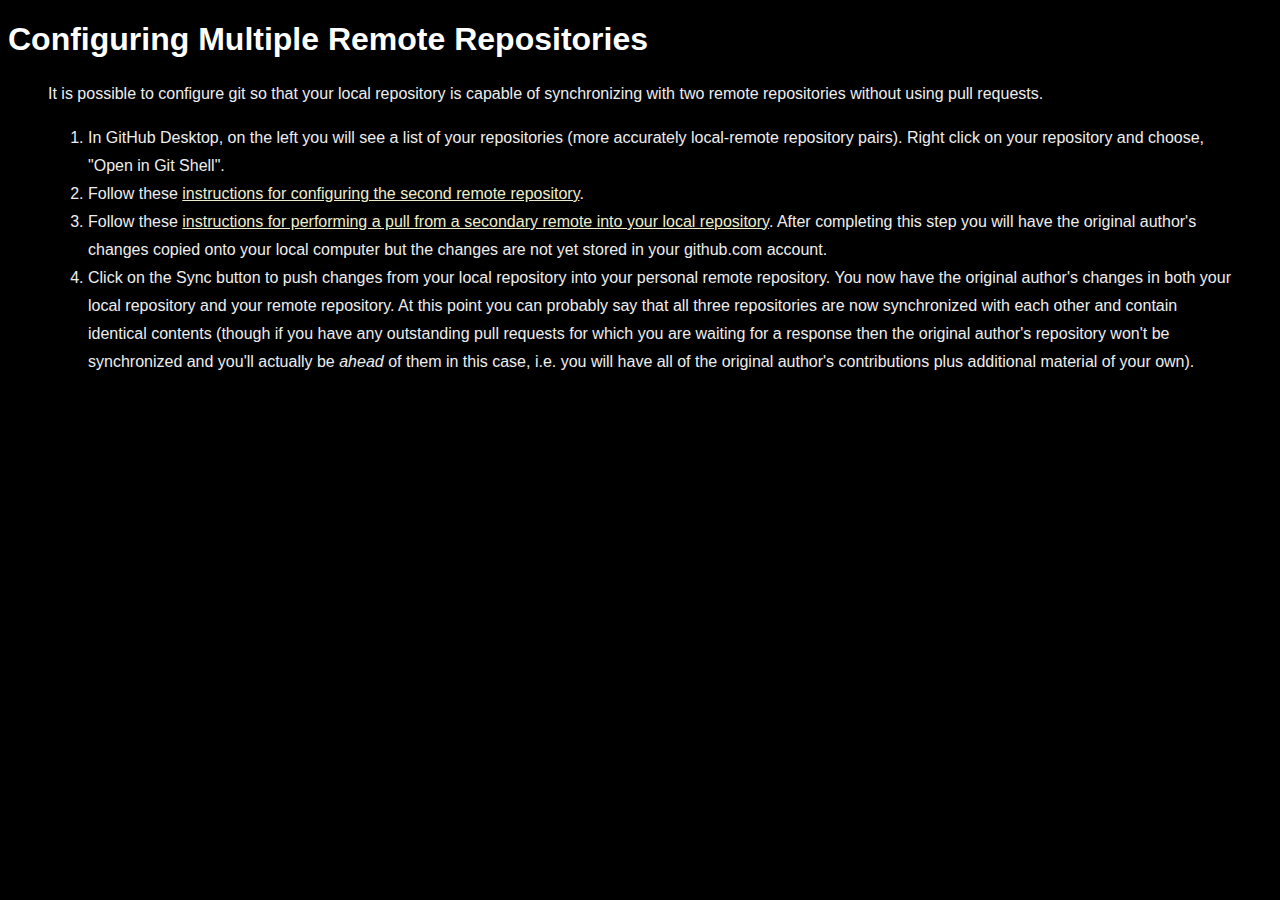
<file: notes/git/command-line.html>
<!DOCTYPE html>
<html>
<head>
	<title>CFG - Git Command Line</title>
	<link rel="stylesheet" type="text/css" href="../../css/main.css"/>
</head>
<body>
	<h1>Configuring Multiple Remote Repositories</h1>
	<p>It is possible to configure git so that your local repository is capable of synchronizing with two remote repositories without using pull requests.</p>
	<ol>
		<li>In GitHub Desktop, on the left you will see a list of your repositories (more accurately local-remote repository pairs).  Right click on your repository and choose, "Open in Git Shell".</li>
		<li>Follow these <a href="https://help.github.com/articles/configuring-a-remote-for-a-fork" target="github-help">instructions for configuring the second remote repository</a>.</li>
		<li>Follow these <a href="https://help.github.com/articles/syncing-a-fork" target="github-help">instructions for performing a pull from a secondary remote into your local repository</a>.  After completing this step you will have the original author's changes copied onto your local computer but the changes are not yet stored in your github.com account.</li>
		<li>Click on the Sync button to push changes from your local repository into your personal remote repository.  You now have the original author's changes in both your local repository and your remote repository.  At this point you can probably say that all three repositories are now synchronized with each other and contain identical contents (though if you have any outstanding pull requests for which you are waiting for a response then the original author's repository won't be synchronized and you'll actually be <dfn>ahead</dfn> of them in this case, i.e. you will have all of the original author's contributions plus additional material of your own).</li>
	</ol>
</body>
</html>
</file>
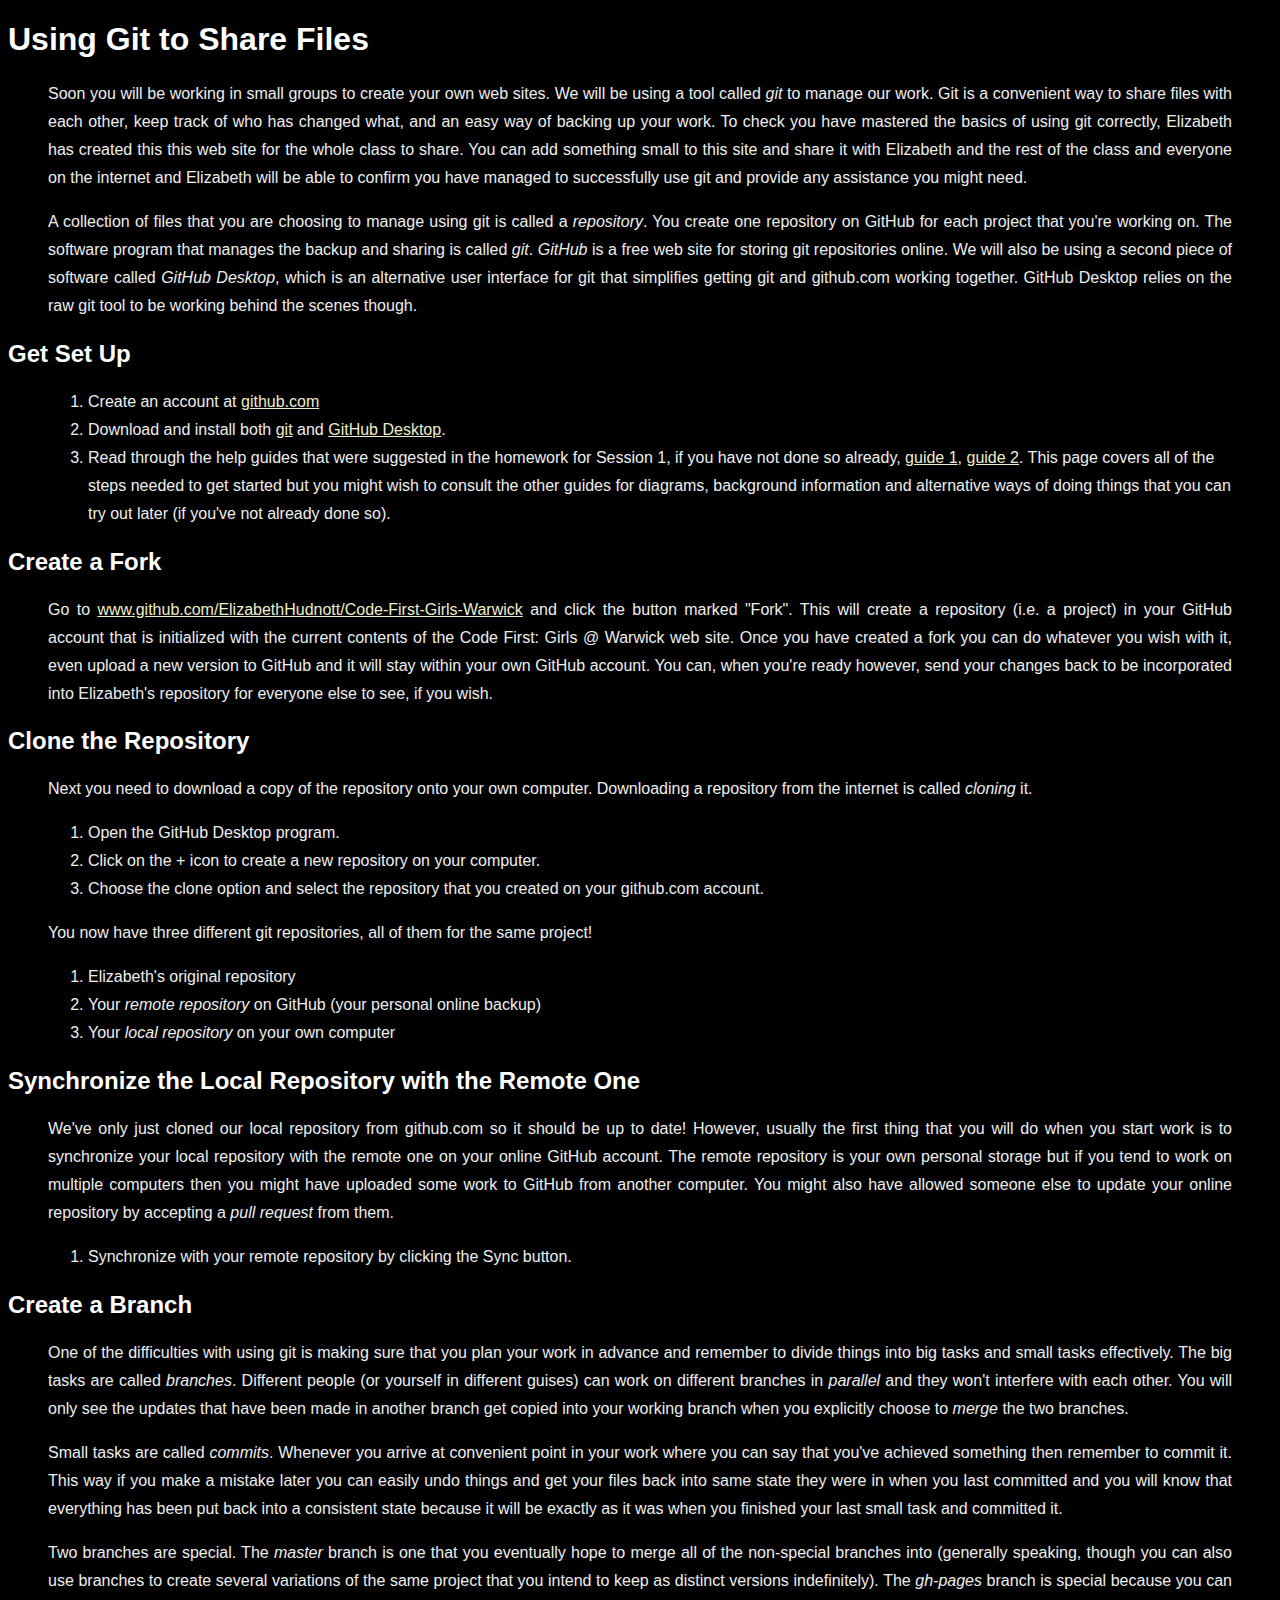
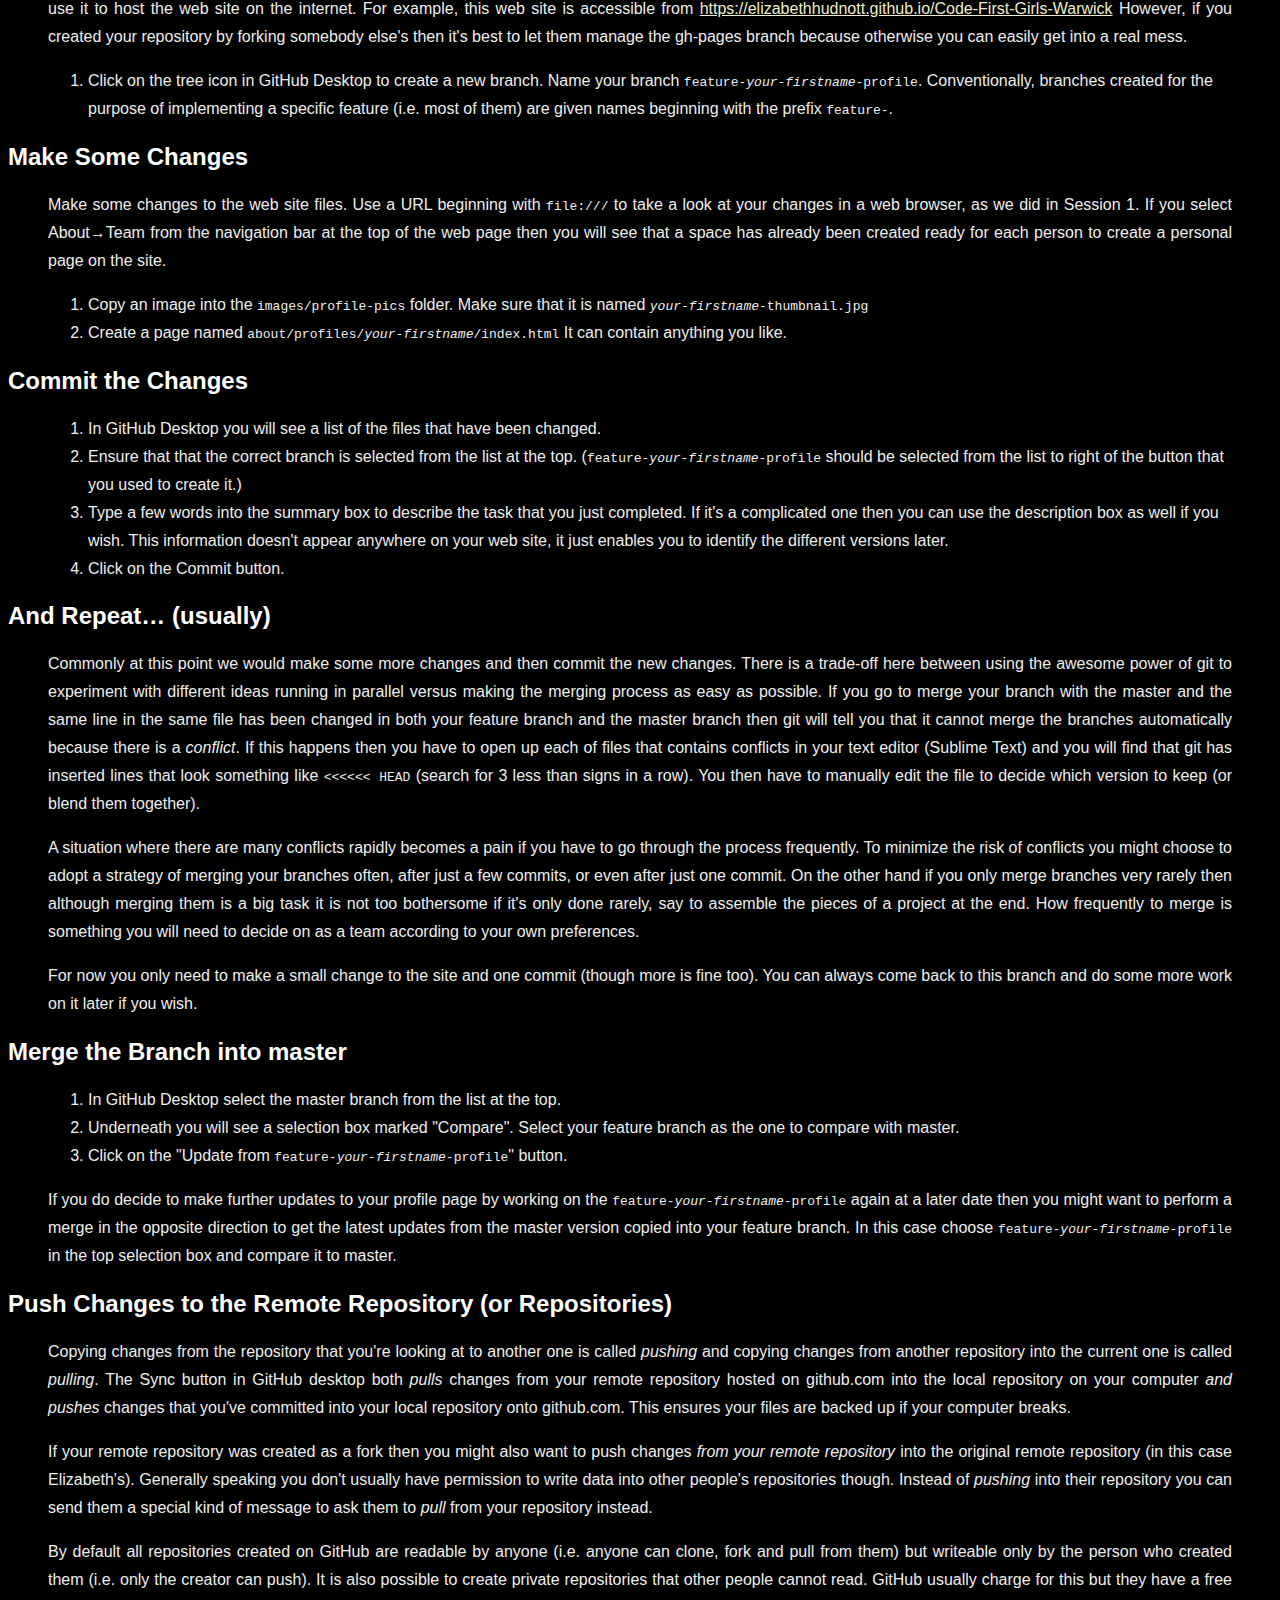
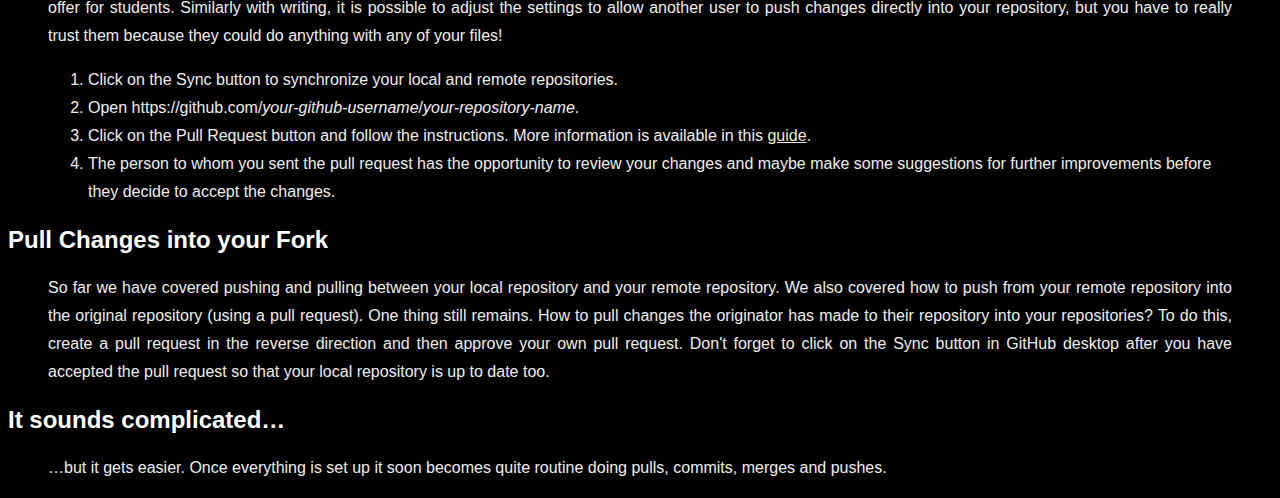
<file: notes/git/intro.html>
<!DOCTYPE html>
<html>
<head>
	<title>CFG - Using Git</title>
	<link rel="stylesheet" type="text/css" href="../../css/main.css"/>
</head>
<body>
	<article>
	<h1>Using Git to Share Files</h1>
	<p>Soon you will be working in small groups to create your own web sites.  We will be using a tool called <em>git</em> to manage our work.  Git is a convenient way to share files with each other, keep track of who has changed what, and an easy way of backing up your work.  To check you have mastered the basics of using git correctly, Elizabeth has created this this web site for the whole class to share.  You can add something small to this site and share it with Elizabeth and the rest of the class and everyone on the internet and Elizabeth will be able to confirm you have managed to successfully use git and provide any assistance you might need.</p>

	<p>A collection of files that you are choosing to manage using git is called a <dfn>repository</dfn>.  You create one repository on GitHub for each project that you're working on.  The software program that manages the backup and sharing is called <dfn>git</dfn>.  <dfn>GitHub</dfn> is a free web site for storing git repositories online.  We will also be using a second piece of software called <dfn>GitHub Desktop</dfn>, which is an alternative user interface for git that simplifies getting git and github.com working together.  GitHub Desktop relies on the raw git tool to be working behind the scenes though.</p>

	<h2>Get Set Up</h2>
	<ol>
		<li>Create an account at <a href="https://www.github.com" target="github">github.com</a></li>
		<li>Download and install both <a href="https://git-scm.com/downloads" target="download-git">git</a> and <a href="https://desktop.github.com" target="download-github-desktop">GitHub Desktop</a>.</li>
		<li>Read through the help guides that were suggested in the homework for Session&nbsp;1, if you have not done so already, <a href="https://guides.github.com/introduction/getting-your-project-on-github/" target="guide1">guide&nbsp;1</a>, <a href="https://guides.github.com/activities/hello-world/">guide&nbsp;2</a>.  This page covers all of the steps needed to get started but you might wish to consult the other guides for diagrams, background information and alternative ways of doing things that you can try out later (if you've not already done so).</li>
	</ol>

	<h2>Create a Fork</h2>
	<p>Go to <a href="https://github.com/ElizabethHudnott/Code-First-Girls-Warwick" target="github-lizzy">www.github.com/ElizabethHudnott/Code-First-Girls-Warwick</a> and click the button marked "Fork".  This will create a repository (i.e. a project) in your GitHub account that is initialized with the current contents of the Code First: Girls&nbsp;@&nbsp;Warwick web site.  Once you have created a fork you can do whatever you wish with it, even upload a new version to GitHub and it will stay within your own GitHub account.  You can, when you're ready however, send your changes back to be incorporated into Elizabeth's repository for everyone else to see, if you wish.</p>

	<h2>Clone the Repository</h2>
	<p>Next you need to download a copy of the repository onto your own computer.  Downloading a repository from the internet is called <dfn>cloning</dfn> it.</p>
	<ol>
		<li>Open the GitHub Desktop program.</li>
		<li>Click on the + icon to create a new repository on your computer.</li>
		<li>Choose the clone option and select the repository that you created on your github.com account.</li>
	</ol>
	<p>You now have three different git repositories, all of them for the same project!</p>
	<ol>
		<li>Elizabeth's original repository</li>
		<li>Your <dfn>remote repository</dfn> on GitHub (your personal online backup)</li>
		<li>Your <dfn>local repository</dfn> on your own computer</li>
	</ol>

	<h2>Synchronize the Local Repository with the Remote One</h2>
	<p>We've only just cloned our local repository from github.com so it should be up to date!  However, usually the first thing that you will do when you start work is to synchronize your local repository with the remote one on your online GitHub account.  The remote repository is your own personal storage but if you tend to work on multiple computers then you might have uploaded some work to GitHub from another computer.  You might also have allowed someone else to update your online repository by accepting a <dfn>pull request</dfn> from them.</p>

	<ol>
		<li>Synchronize with your remote repository by clicking the Sync button.</li>
	</ol>

	<h2>Create a Branch</h2>
	<p>One of the difficulties with using git is making sure that you plan your work in advance and remember to divide things into big tasks and small tasks effectively.  The big tasks are called <dfn>branches</dfn>.  Different people (or yourself in different guises) can work on different branches in <em>parallel</em> and they won't interfere with each other.  You will only see the updates that have been made in another branch get copied into your working branch when you explicitly choose to <em>merge</em> the two branches.</p>
	
	<p>Small tasks are called <dfn>commits</dfn>.  Whenever you arrive at convenient point in your work where you can say that you've achieved something then remember to commit it.  This way if you make a mistake later you can easily undo things and get your files back into same state they were in when you last committed and you will know that everything has been put back into a consistent state because it will be exactly as it was when you finished your last small task and committed it.</p>

	<p>Two branches are special.  The <dfn>master</dfn> branch is one that you eventually hope to merge all of the non-special branches into (generally speaking, though you can also use branches to create several variations of the same project that you intend to keep as distinct versions indefinitely).  The <dfn>gh&#8209;pages</dfn> branch is special because you can use it to host the web site on the internet.  For example, this web site is accessible from <a href="https://elizabethhudnott.github.io/Code-First-Girls-Warwick" target="_top">https://elizabethhudnott.github.io/Code-First-Girls-Warwick</a>  However, if you created your repository by forking somebody else's then it's best to let them manage the gh&#8209;pages branch because otherwise you can easily get into a real mess.</p>
	
	<ol>
		<li>Click on the tree icon in GitHub Desktop to create a new branch.  Name your branch <kbd>feature-<var>your-firstname</var>-profile</kbd>.  Conventionally, branches created for the purpose of implementing a specific feature (i.e. most of them) are given names beginning with the prefix <kbd>feature-</kbd>.</li>
	</ol>

	<h2>Make Some Changes</h2>
	<p>Make some changes to the web site files.  Use a URL beginning with <kbd>file:///</kbd> to take a look at your changes in a web browser, as we did in Session&nbsp;1.  If you select About&rarr;Team from the navigation bar at the top of the web page then you will see that a space has already been created ready for each person to create a personal page on the site.</p>
	<ol>
		<li>Copy an image into the <kbd>images/profile-pics</kbd> folder.  Make sure that it is named <kbd><var>your-firstname</var>-thumbnail.jpg</kbd></li>
		<li>Create a page named <kbd>about/profiles/<var>your-firstname</var>/index.html</kbd>  It can contain anything you like.</li>
	</ol>

	<h2>Commit the Changes</h2>
	<ol>
		<li>In GitHub Desktop you will see a list of the files that have been changed.</li>
		<li>Ensure that that the correct branch is selected from the list at the top.  (<kbd>feature-<var>your-firstname</var>-profile</kbd>  should be selected from the list to right of the button that you used to create it.)</li>
		<li>Type a few words into the summary box to describe the task that you just completed.  If it's a complicated one then you can use the description box as well if you wish.  This information doesn't appear anywhere on your web site, it just enables you to identify the different versions later.</li>
		<li>Click on the Commit button.</li>
	</ol>

	<h2>And Repeat&hellip; (usually)</h2>
	<p>Commonly at this point we would make some more changes and then commit the new changes.  There is a trade-off here between using the awesome power of git to experiment with different ideas running in parallel versus making the merging process as easy as possible.  If you go to merge your branch with the master and the same line in the same file has been changed in both your feature branch and the master branch then git will tell you that it cannot merge the branches automatically because there is a <dfn>conflict</dfn>.  If this happens then you have to open up each of files that contains conflicts in your text editor (Sublime Text) and you will find that git has inserted lines that look something like <samp>&lt;&lt;&lt;&lt;&lt;&lt; HEAD</samp> (search for 3 less than signs in a row).  You then have to manually edit the file to decide which version to keep (or blend them together).</p>

	<p>A situation where there are many conflicts rapidly becomes a pain if you have to go through the process frequently.  To minimize the risk of conflicts you might choose to adopt a strategy of merging your branches often, after just a few commits, or even after just one commit.  On the other hand if you only merge branches very rarely then although merging them is a big task it is not too bothersome if it's only done rarely, say to assemble the pieces of a project at the end.  How frequently to merge is something you will need to decide on as a team according to your own preferences.</p>

	<p>For now you only need to make a small change to the site and one commit (though more is fine too).  You can always come back to this branch and do some more work on it later if you wish.</p>

	<h2>Merge the Branch into master</h2>
	<ol>
		<li>In GitHub Desktop select the master branch from the list at the top.</li>
		<li>Underneath you will see a selection box marked "Compare".  Select your feature branch as the one to compare with master.</li>
		<li>Click on the "Update from <kbd>feature-<var>your-firstname</var>-profile</kbd>" button.</li>
	</ol>

	<p>If you do decide to make further updates to your profile page by working on the <kbd>feature-<var>your-firstname</var>-profile</kbd> again at a later date then you might want to perform a merge in the opposite direction to get the latest updates from the master version copied into your feature branch.  In this case choose <kbd>feature-<var>your-firstname</var>-profile</kbd> in the top selection box and compare it to master.</p>

	<h2>Push Changes to the Remote Repository (or Repositories)</h2>
	<p>Copying changes from the repository that you're looking at to another one is called <dfn>pushing</dfn> and copying changes from another repository into the current one is called <dfn>pulling</dfn>.  The Sync button in GitHub desktop both <em>pulls</em> changes from your remote repository hosted on github.com into the local repository on your computer <em>and pushes</em> changes that you've committed into your local repository onto github.com.  This ensures your files are backed up if your computer breaks.</p>

	<p>If your remote repository was created as a fork then you might also want to push changes <em>from your remote repository</em> into the original remote repository (in this case Elizabeth's).  Generally speaking you don't usually have permission to write data into other people's repositories though.  Instead of <em>pushing</em> into their repository you can send them a special kind of message to ask them to <em>pull</em> from your repository instead.</p>

	<p>By default all repositories created on GitHub are readable by anyone (i.e. anyone can clone, fork and pull from them) but writeable only by the person who created them (i.e. only the creator can push).  It is also possible to create private repositories that other people cannot read.  GitHub usually charge for this but they have a free offer for students.  Similarly with writing, it is possible to adjust the settings to allow another user to push changes directly into your repository, but you have to really trust them because they could do anything with any of your files!</p>

	<ol>
		<li>Click on the Sync button to synchronize your local and remote repositories.</li>
		<li>Open https://github.com/<var>your-github-username</var>/<var>your-repository-name</var>.</li>
		<li>Click on the Pull Request button and follow the instructions.  More information is available in this <a href="https://help.github.com/articles/using-pull-requests" target="github-help">guide</a>.</li>
		<li>The person to whom you sent the pull request has the opportunity to review your changes and maybe make some suggestions for further improvements before they decide to accept the changes.</li>
	</ol>

	<h2>Pull Changes into your Fork</h2>
	<p>So far we have covered pushing and pulling between your local repository and your remote repository.  We also covered how to push from your remote repository into the original repository (using a pull request).  One thing still remains.  How to pull changes the originator has made to their repository into your repositories?  To do this, create a pull request in the reverse direction and then approve your own pull request.  Don't forget to click on the Sync button in GitHub desktop after you have accepted the pull request so that your local repository is up to date too.

	<h2>It sounds complicated&hellip;</h2>
	<p>&hellip;but it gets easier.  Once everything is set up it soon becomes quite routine doing pulls, commits, merges and pushes.</p>
	</article>

	<article>
	
	</article>
</body>
</html>
</file>
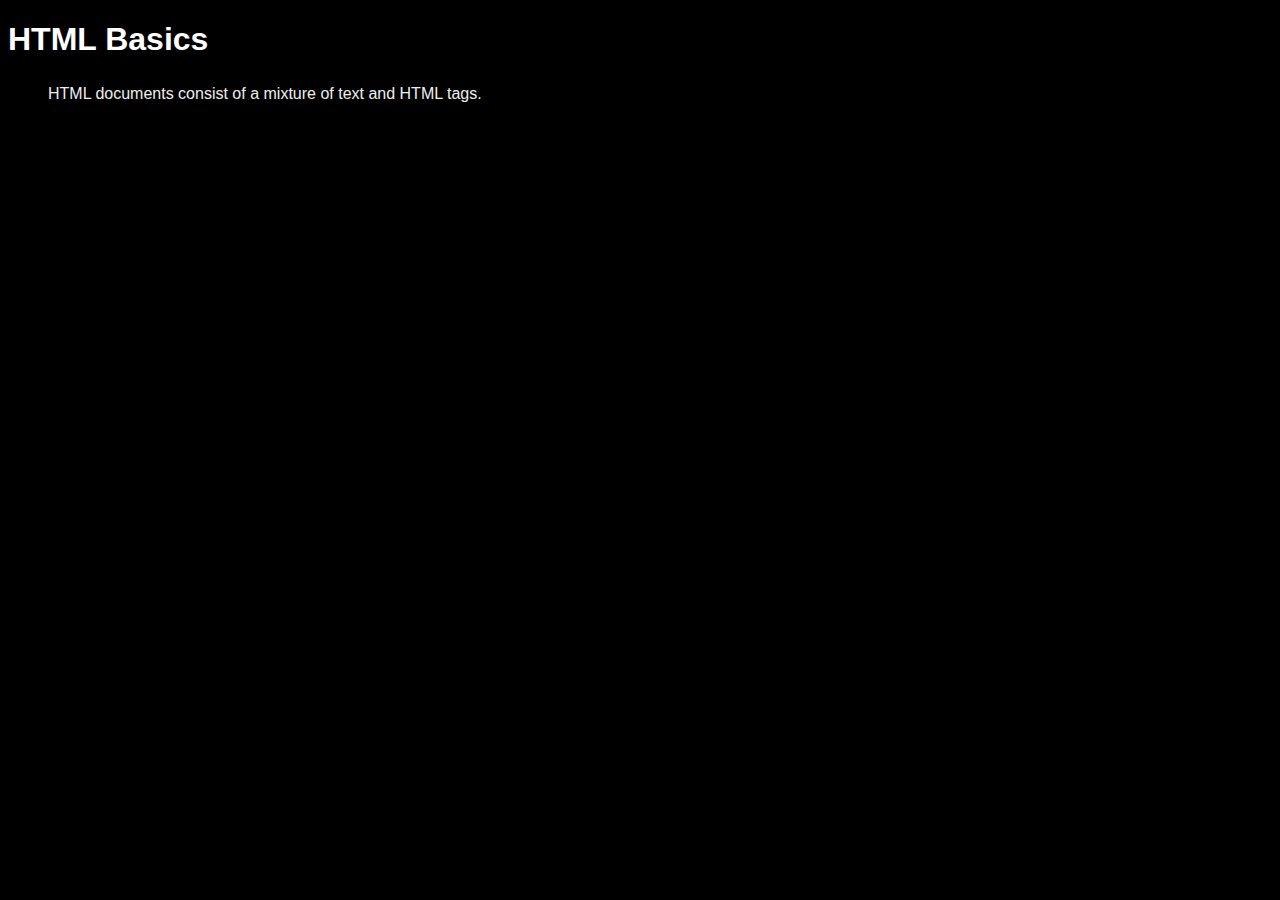
<file: notes/html/intro.html>
<!DOCTYPE html>
<html>
<head>
	<title>HTML Basics</title>
	<link rel="stylesheet" type="text/css" href="../../css/main.css"/>
</head>
<body>
	<h1>HTML Basics</h1>
	<p>HTML documents consist of a mixture of text and HTML tags.</p>
</body>
</html>
</file>
<file: css/main.css>
body {
	color: white;
	background-color: black;
	font-family: helvetica;
}

a {
	color: #eeeecc;
}

a:visited {
	color: #808000;
}

h3 {
	font-style: italic;
}

p, ul, ol {
	color: #eeeeee;
	line-height: 1.75;
}

@media (min-width: 600px) {
	p {
		text-align: justify;	
	}

	p, ul, ol {
		margin-left: 40px;
		margin-right: 40px;
	}
}

@media (max-width: 599px) {
	p, ul, ol {
		margin-right: 25px;
	}
}
</file>
